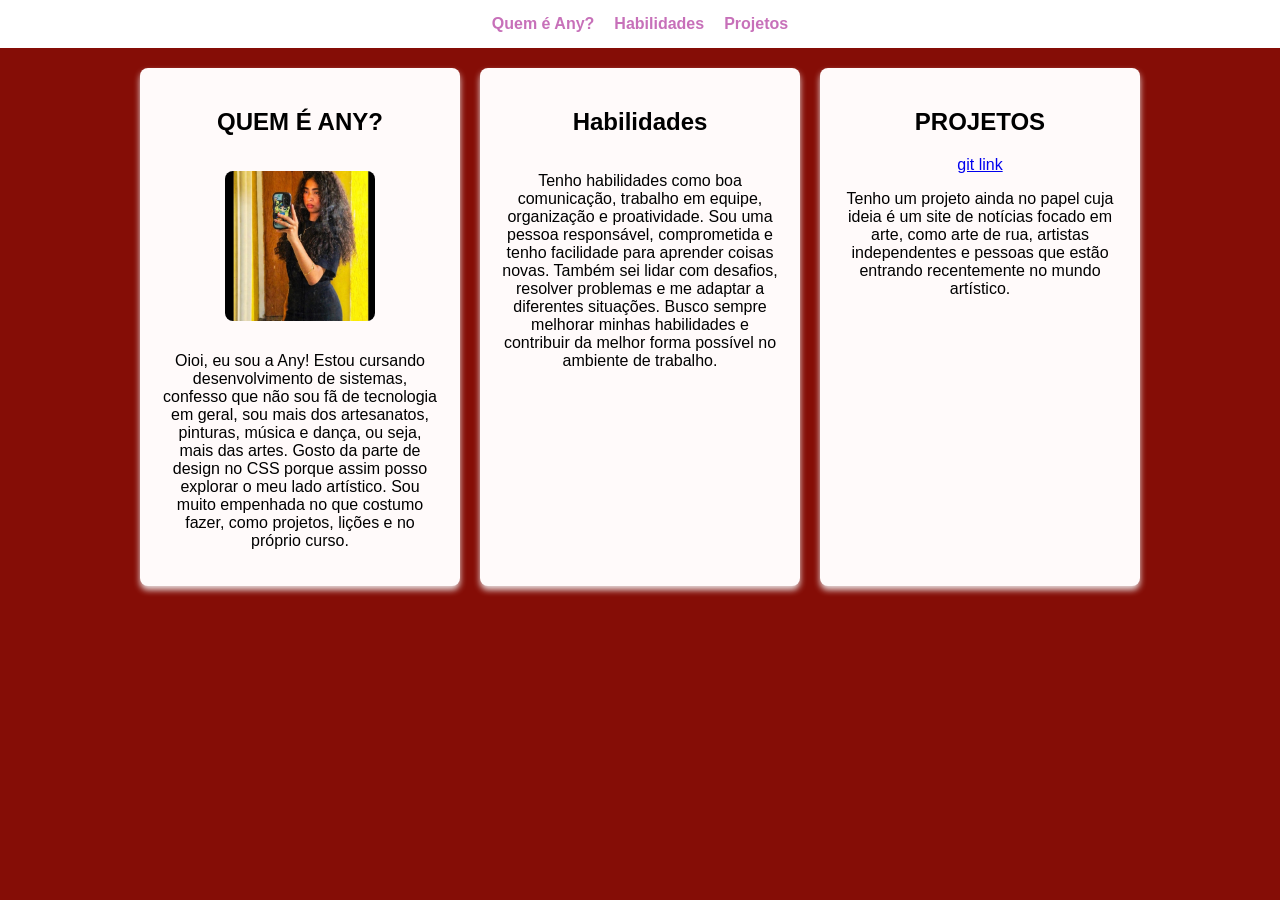
<file: index.html>
<!DOCTYPE html>
<html lang="pt-BR">
<head>
    <meta charset="UTF-8">
    <meta name="viewport" content="width=device-width, initial-scale=1.0">
    <title>Any</title>
    <link rel="stylesheet" href="css/style.css">
</head>
<body>

    <header>
        <nav>
            <ul>
                <li><a href="#sobre">Quem é Any?</a></li>
                <li><a href="#habilidades">Habilidades</a></li>
                <li><a href="#projetos">Projetos</a></li>
            </ul>
        </nav>
    </header>

    <main>
        <div class="cards-container">
            <section id="sobre" class="card">
                <h2>QUEM É ANY?</h2>
                <img src="img/WhatsApp Image 2026-09-04 at 08.09.15.jpeg" alt="Foto de perfil da Any">
                <p>Oioi, eu sou a Any! Estou cursando desenvolvimento de sistemas, confesso que não sou fã de tecnologia em geral, sou mais dos artesanatos, pinturas, música e dança, ou seja, mais das artes. Gosto da parte de design no CSS porque assim posso explorar o meu lado artístico. Sou muito empenhada no que costumo fazer, como projetos, lições e no próprio curso.</p>
            </section>
          
                       <section id="Habilidades" class="card">
                <h2>Habilidades</h2>
                <p>Tenho habilidades como boa comunicação, trabalho em equipe, organização e proatividade. Sou uma pessoa responsável, comprometida e tenho facilidade para aprender coisas novas. Também sei lidar com desafios, resolver problemas e me adaptar a diferentes situações. Busco sempre melhorar minhas habilidades e contribuir da melhor forma possível no ambiente de trabalho.</p>
            </section>
          
            <section id="projetos" class="card">
                <h2>PROJETOS</h2>
                <a href="https://github.com/Nyx-505" target="_blank" rel="noopener noreferrer">git link</a>
                <p>Tenho um projeto ainda no papel cuja ideia é um site de notícias focado em arte, como arte de rua, artistas independentes e pessoas que estão entrando recentemente no mundo artístico.</p>
            </section>
        </div>
    </main>

</body>
</html>
</file>
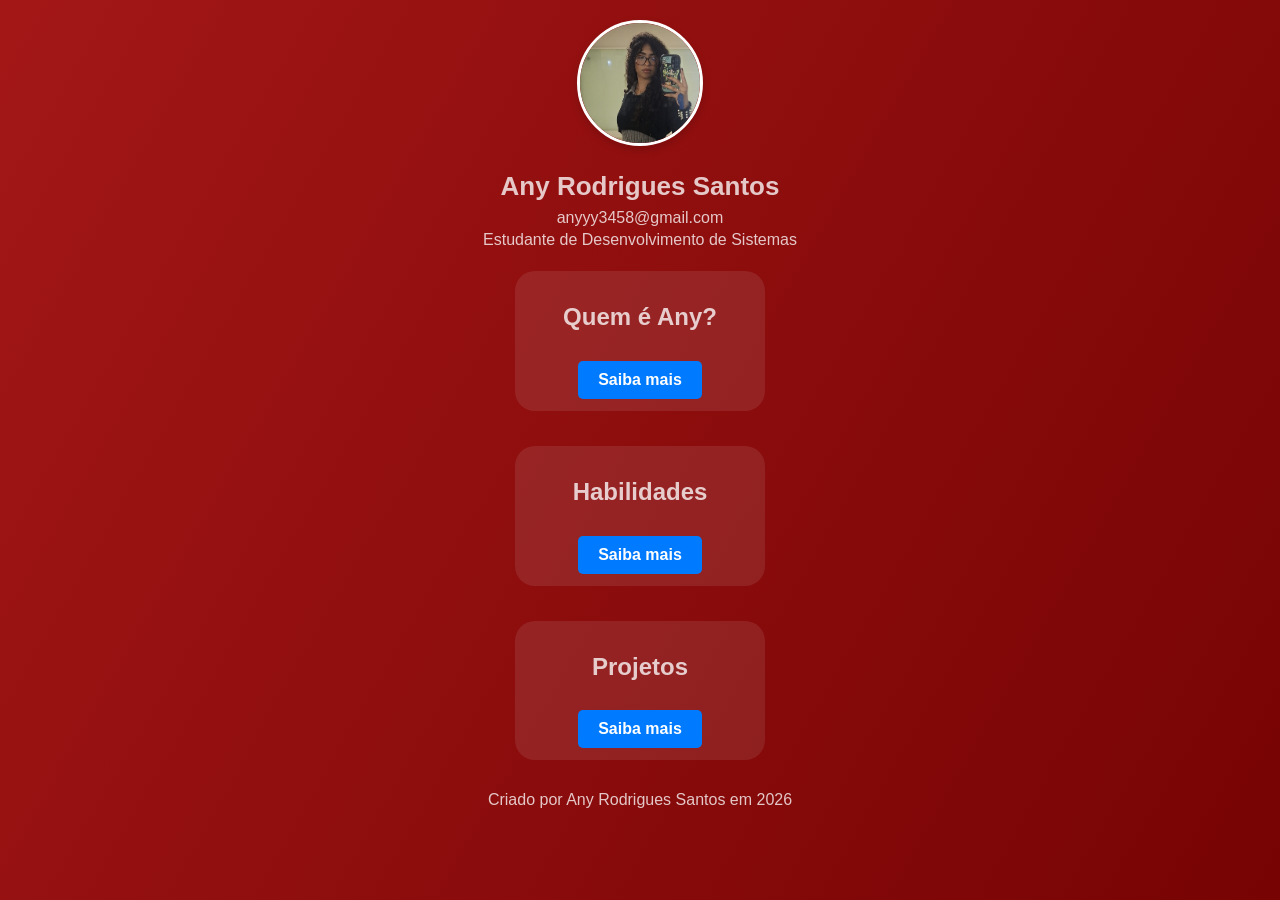
<file: link/index.html>
<!DOCTYPE html>
<html lang="pt-br">
<head>
    <meta charset="UTF-8">
    <meta name="viewport" content="width=device-width, initial-scale=1.0">
    <link rel="stylesheet" href="./css/style.css">
    <title>LINK NA BIO</title>
</head>
<body>

    <header>
        <img src="img/WhatsApp Image 2026-09-04 at 08.09.16.jpeg" alt="Foto de perfil de Any Rodrigues" class="foto-perfil">
        <h1>Any Rodrigues Santos</h1>
        <p class="email">anyyy3458@gmail.com</p>
        <p class="bio">Estudante de Desenvolvimento de Sistemas</p>
    </header>

    <main>
        
        <section class="card">
            <h2>Quem é Any?</h2>
            <a href="https://nyx-505.github.io/denovo2/">Saiba mais</a>
        </section>

        <section class="card">
            <h2>Habilidades</h2>
            <a href="https://nyx-505.github.io/denovo2/">Saiba mais</a>
        </section>

        <section class="card">
            <h2>Projetos</h2>
            <a href="https://nyx-505.github.io/denovo2/">Saiba mais</a>
        </section>
    </main>

    <footer>
        <p>Criado por Any Rodrigues Santos em 2026</p>
    </footer>

</body>
</html>
</file>
<file: css/style.css>
/* Centraliza a página inteira e define estilo base */
body {
    margin: 0;
    padding: 0;
    font-family: Arial, sans-serif;
    display: flex;
    flex-direction: column;
    align-items: center;
    min-height: 100vh;
    background-color: lab(28.27% 47.84 39.14);
}

/* Centraliza o menu de navegação */
header {
    width: 100%;
    background-color: lch(100% 0.01 296.81);
    padding: 15px 0;
}

nav ul {
    list-style: none;
    margin: 0;
    padding: 0;
    display: flex;
    justify-content: center;
    gap: 20px;
}

nav a {
    color: hsl(310, 44%, 61%);
    text-decoration: none;
    font-weight: bold;
}

/* Centraliza o container principal */
main {
    display: flex;
    justify-content: center;
    width: 100%;
    padding: 20px;
}

/* Alinha os cards ao centro e os distribui lado a lado ou em coluna */
.cards-container {
    display: flex;
    flex-wrap: wrap;
    justify-content: center;
    gap: 20px;
    max-width: 1000px;
}

/* Estiliza e centraliza os textos/imagens dentro de cada card */
.card {
    background: #fffafa;
    border-radius: 8px;
    padding: 20px;
    width: 280px;
    box-shadow: 0 4px 6px #e6dcdc;
    
    /* Centraliza os elementos internos do card */
    display: flex;
    flex-direction: column;
    align-items: center;
    text-align: center;
}

/* Deixa a foto quadrada e ajustada sem distorcer */
.card img {
    width: 150px;
    height: 150px;
    object-fit: cover; /* Corta os excessos da imagem para preencher o quadrado perfeito */
    border-radius: 8px; /* Cantos suavemente arredondados combinando com o card */
    margin: 15px 0;
}
</file>
<file: link/css/style.css>
body {
    background-color: hwb(266 57% 20%);
    margin: 0;
    min-height: 100vh;
    font-family: Arial;
    background: linear-gradient(120deg, hwb(0 9% 36%), #770303);
    color: #ffffffc5;
    display: flex;
    flex-direction: column;
    align-items: center;
}

header{
    text-align: center;
    padding: 30px;
}


/* Estilo da foto de perfil */
.foto-perfil {
    width: 120px;
    height: 120px;
    object-fit: cover; /* Mantém a proporção da foto sem distorcer */
    border-radius: 50%; /* Deixa a foto perfeitamente redonda */
    border: 3px solid #ffffff; /* Borda branca estilizada (opcional) */
    box-shadow: 0 4px 8px rgba(0, 0, 0, 0.15); /* Sombra para dar destaque */
    margin-bottom: 10px;
}

/* Centraliza o cabeçalho e alinha o texto */
header {
    display: flex;
    flex-direction: column;
    align-items: center;
    text-align: center;
    padding: 20px 0;
}


header h1 {
    margin: 15px 0 5px; /*cima | baixo | esquerda | direita*/
    font-size: 26px;
}

header p {
    margin: 2px;
    font-size: 16px;
}

main {
    display: flex;
    flex-direction: column;
    gap: 20px;
    align-items: center; /* Centraliza e impede que os cards estiquem 100% da largura */
}

.card {
    background: rgba(225, 225, 225, 0.1);
    padding: 12px;
    border-radius: 20px;
    text-align: center;
    transition: transform 0.2s ease;
    
    width: 250px; 
    box-sizing: border-box;
}

.card {
  /* ... seu código atual ... */
  margin-bottom: 15px; /* Adiciona espaçamento na parte inferior de cada card */
}

.card:hover {
    transform: scale(1.05);
}

.card a {
    display: inline-block;
    margin-top: 10px;
    padding: 10px 20px;
    background-color: #007bff;
    color: #fff;
    text-decoration: none;
    border-radius: 5px;
    font-weight: bold;
}
</file>
